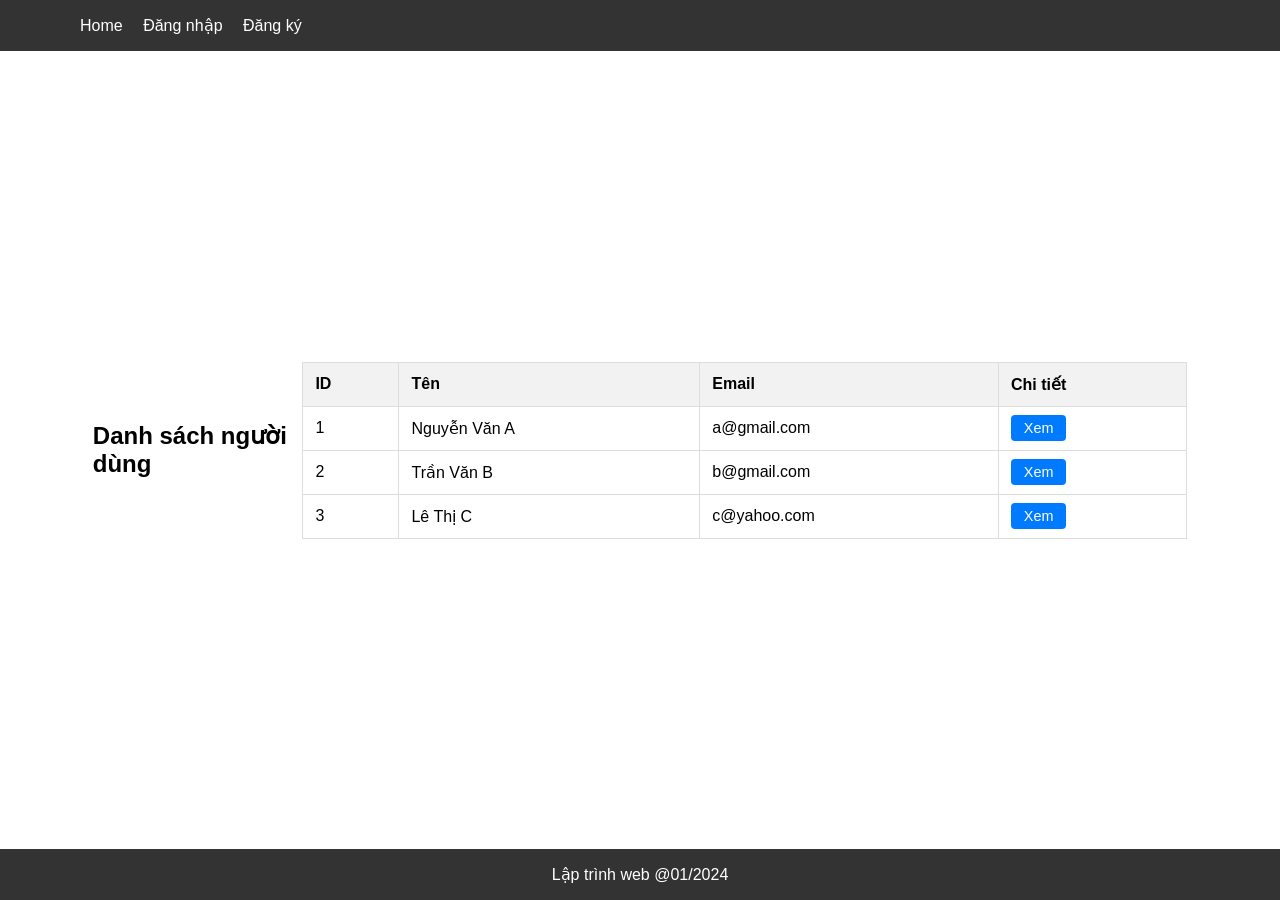
<file: public/index.html>
<!DOCTYPE html>
<html lang="vi">
<head>
    <meta charset="UTF-8">
    <meta name="viewport" content="width=device-width, initial-scale=1.0">
    <title>Trang chủ - Quản lý người dùng</title>
    <link rel="stylesheet" href="css/style.css">
</head>
<body>
    <header>
        <div class="container">

            <nav>
                <a href="index.html">Home</a>
                <a href="login.html">Đăng nhập</a>
                <a href="register.html">Đăng ký</a>
            </nav>
        </div>
    </header>

    <main>
        <div class="container">
            <h2>Danh sách người dùng</h2>
            <table class="user-table">
                <thead>
                    <tr>
                        <th>ID</th>
                        <th>Tên</th>
                        <th>Email</th>
                        <th>Chi tiết</th>
                    </tr>
                </thead>
                <tbody>
                    <tr>
                        <td>1</td>
                        <td>Nguyễn Văn A</td>
                        <td>a@gmail.com</td>
                        <td><a href="view.html?id=1" class="btn-view">Xem</a></td>
                    </tr>
                    <tr>
                        <td>2</td>
                        <td>Trần Văn B</td>
                        <td>b@gmail.com</td>
                        <td><a href="view.html?id=2" class="btn-view">Xem</a></td>
                    </tr>
                    <tr>
                        <td>3</td>
                        <td>Lê Thị C</td>
                        <td>c@yahoo.com</td>
                        <td><a href="view.html?id=3" class="btn-view">Xem</a></td>
                    </tr>
                </tbody>
            </table>
        </div>
    </main>

    <footer>
        <p>Lập trình web @01/2024</p>
    </footer>
</body>
</html>
</file>
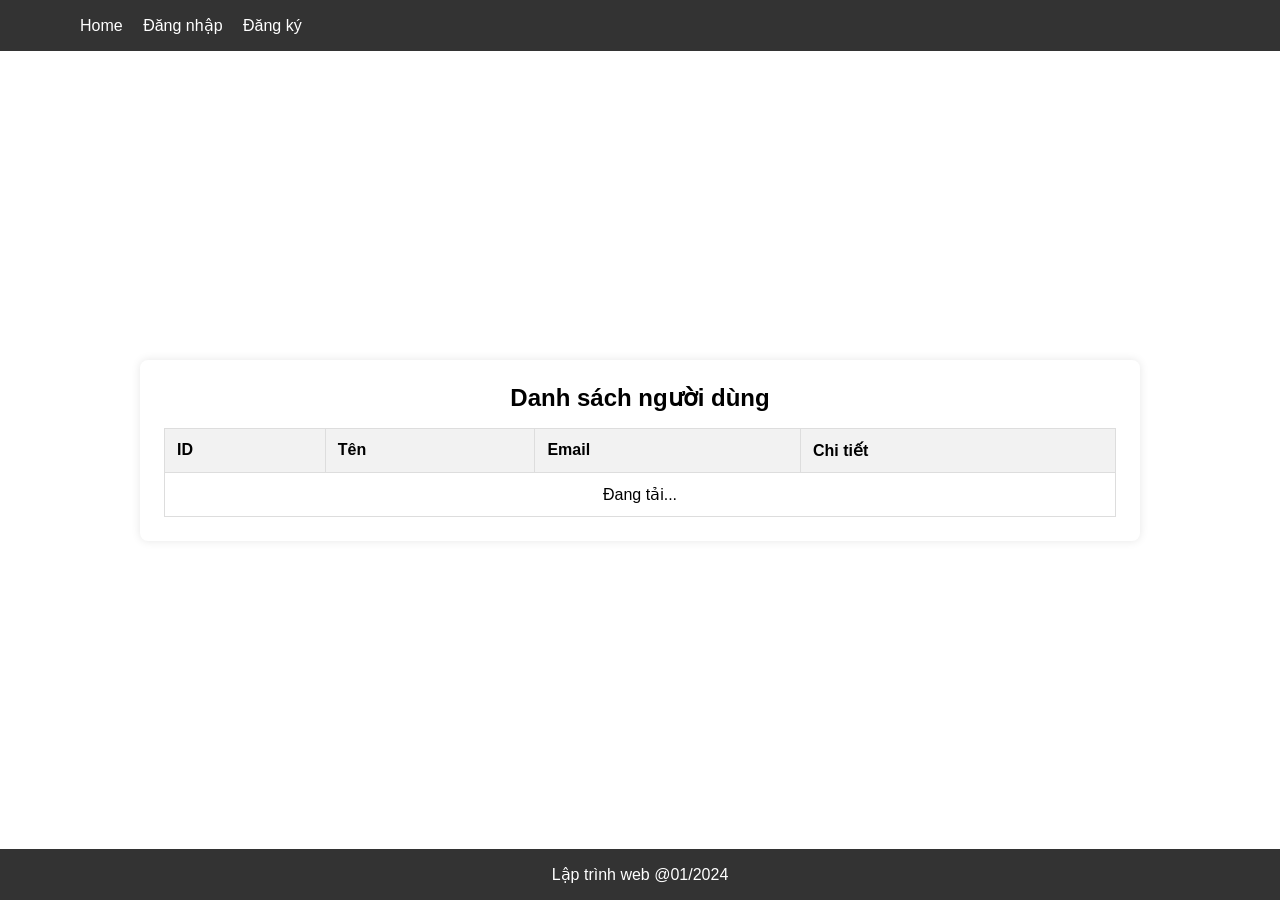
<file: public/list.html>
<!DOCTYPE html>
<html lang="vi">
<head>
    <meta charset="UTF-8">
    <meta name="viewport" content="width=device-width, initial-scale=1.0">
    <title>Danh sách người dùng - Lập trình web</title>
    <link rel="stylesheet" href="css/style.css">
</head>
<body>
    <header>
        <div class="container">
 
            <nav>
                <a href="index.html" class="active">Home</a>
                <a href="login.html">Đăng nhập</a>
                <a href="register.html">Đăng ký</a>
            </nav>
        </div>
    </header>

    <main>
        <div class="list-container">
            <h2>Danh sách người dùng</h2>
            <table class="user-table">
                <thead>
                    <tr>
                        <th>ID</th>
                        <th>Tên</th>
                        <th>Email</th>
                        <th>Chi tiết</th>
                    </tr>
                </thead>
                <tbody id="user-list">
                    <!-- Dữ liệu sẽ được load từ JavaScript -->
                    <tr><td colspan="4" style="text-align:center">Đang tải...</td></tr>
                </tbody>
            </table>
        </div>
    </main>

    <footer>
        <p>Lập trình web @01/2024</p>
    </footer>

    <script src="js/main.js"></script>
</body>
</html>
</file>
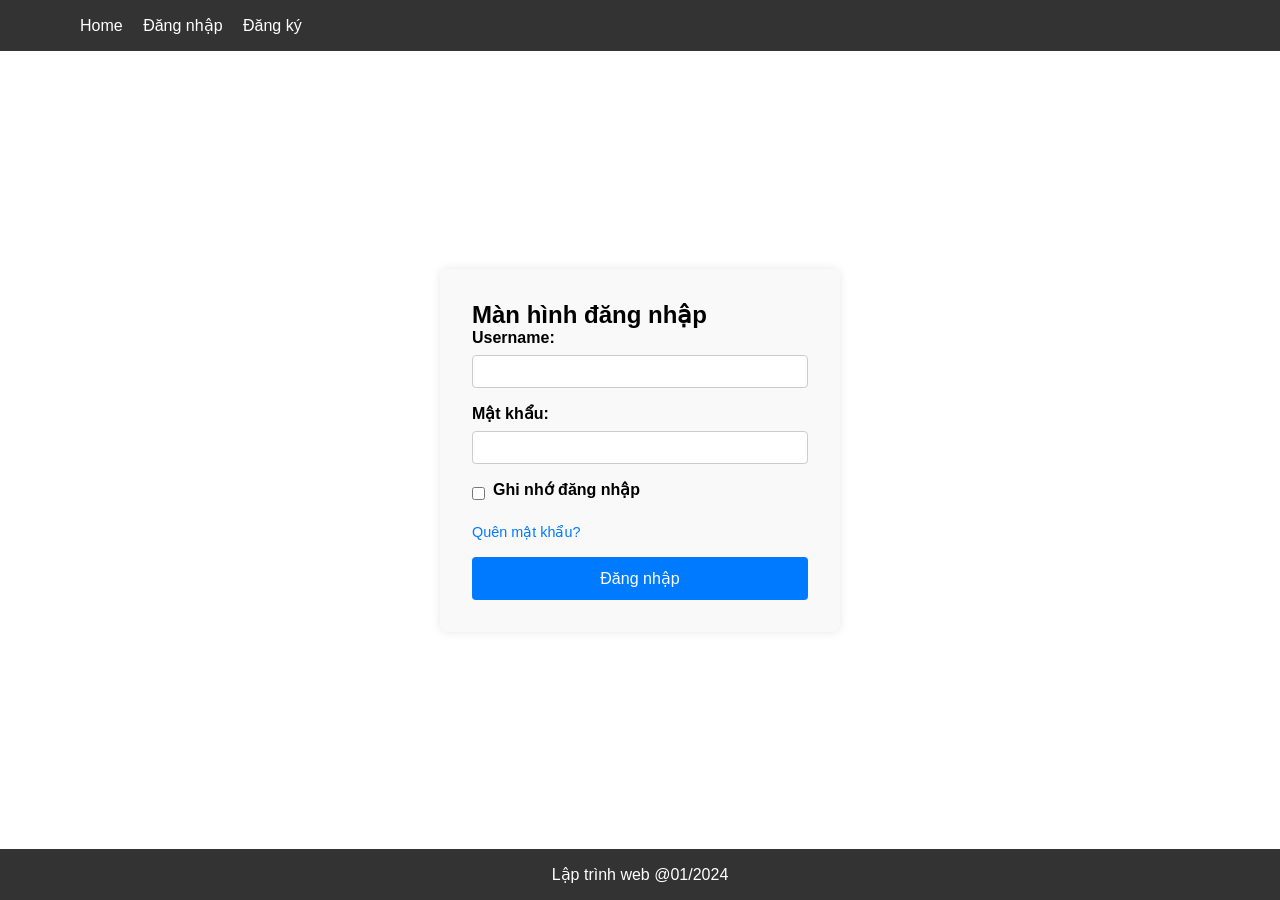
<file: public/login.html>
<!DOCTYPE html>
<html lang="vi">
<head>
    <meta charset="UTF-8">
    <meta name="viewport" content="width=device-width, initial-scale=1.0">
    <title>Đăng nhập</title>
    <link rel="stylesheet" href="css/style.css">
</head>
<body>
    <header>
        <div class="container">
            <nav>
                <a href="#">Home</a>
                <a href="login.html">Đăng nhập</a>
                <a href="register.html">Đăng ký</a>
            </nav>
        </div>
    </header>

    <main>
        <div class="form-container">
            <h2>Màn hình đăng nhập</h2>
            <form id="loginForm">
                <div class="form-group">
                    <label>Username:</label>
                    <input type="text" id="username" required>
                </div>
                <div class="form-group">
                    <label>Mật khẩu:</label>
                    <input type="password" id="password" required>
                </div>
                <div class="form-group checkbox">
                    <input type="checkbox" id="remember">
                    <label for="remember">Ghi nhớ đăng nhập</label>
                </div>
                <div class="form-group">
                    <a href="#" class="forgot">Quên mật khẩu?</a>
                </div>
                <button type="submit">Đăng nhập</button>
            </form>
        </div>
    </main>

    <footer>
        <p>Lập trình web @01/2024</p>
    </footer>

    <script src="js/main.js"></script>
</body>
</html>
</file>
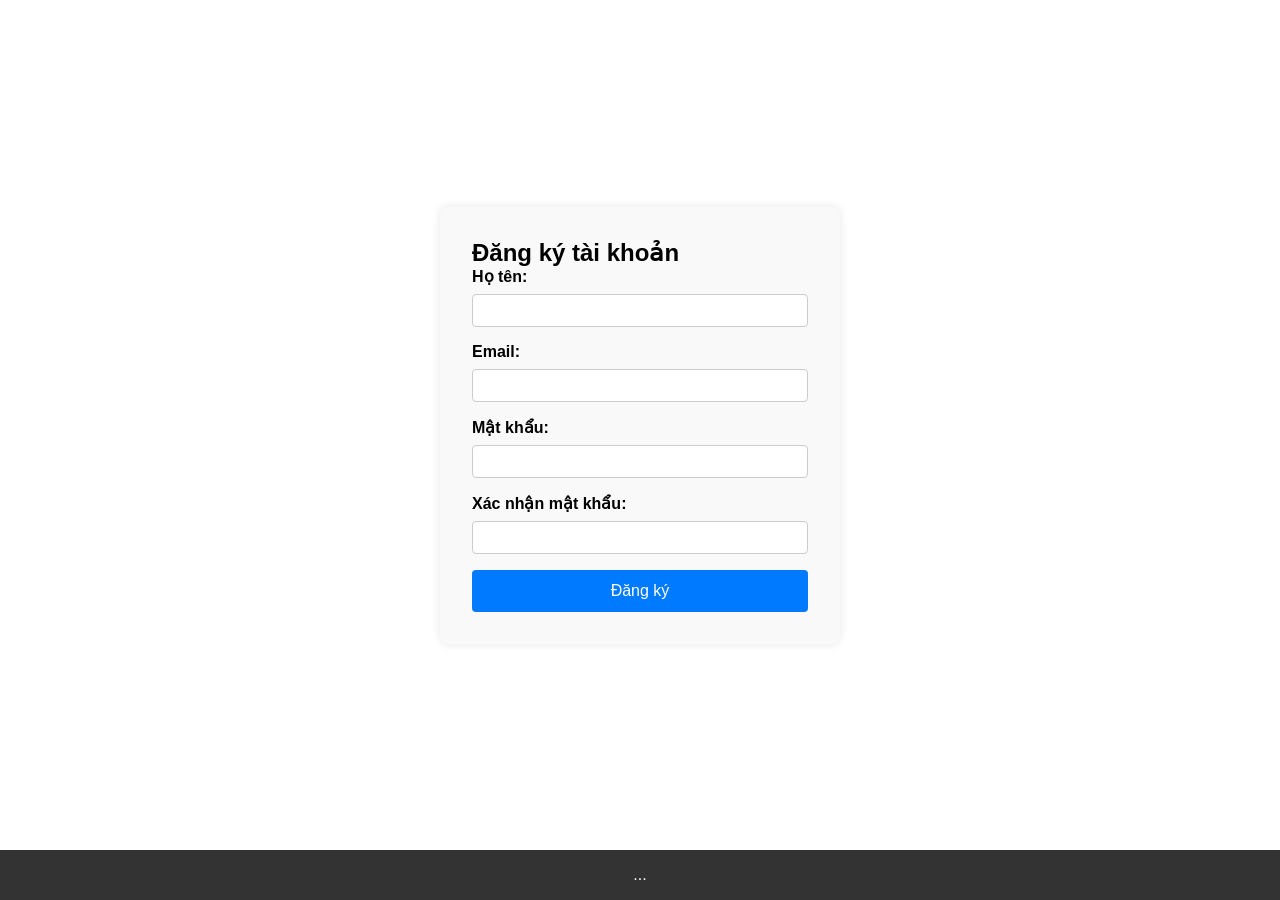
<file: public/register.html>
<!DOCTYPE html>
<html lang="vi">
<head>
    <meta charset="UTF-8">
    <title>Đăng ký</title>
    <link rel="stylesheet" href="css/style.css">
</head>
<body>

    <main>
        <div class="form-container">
            <h2>Đăng ký tài khoản</h2>
            <form id="registerForm">
                <div class="form-group">
                    <label>Họ tên:</label>
                    <input type="text" id="fullname" required>
                </div>
                <div class="form-group">
                    <label>Email:</label>
                    <input type="email" id="email" required>
                </div>
                <div class="form-group">
                    <label>Mật khẩu:</label>
                    <input type="password" id="reg_password" required>
                </div>
                <div class="form-group">
                    <label>Xác nhận mật khẩu:</label>
                    <input type="password" id="confirm_password" required>
                </div>
                <button type="submit">Đăng ký</button>
            </form>
        </div>
    </main>
    <footer> ... </footer>
    <script src="js/main.js"></script>
</body>
</html>
</file>
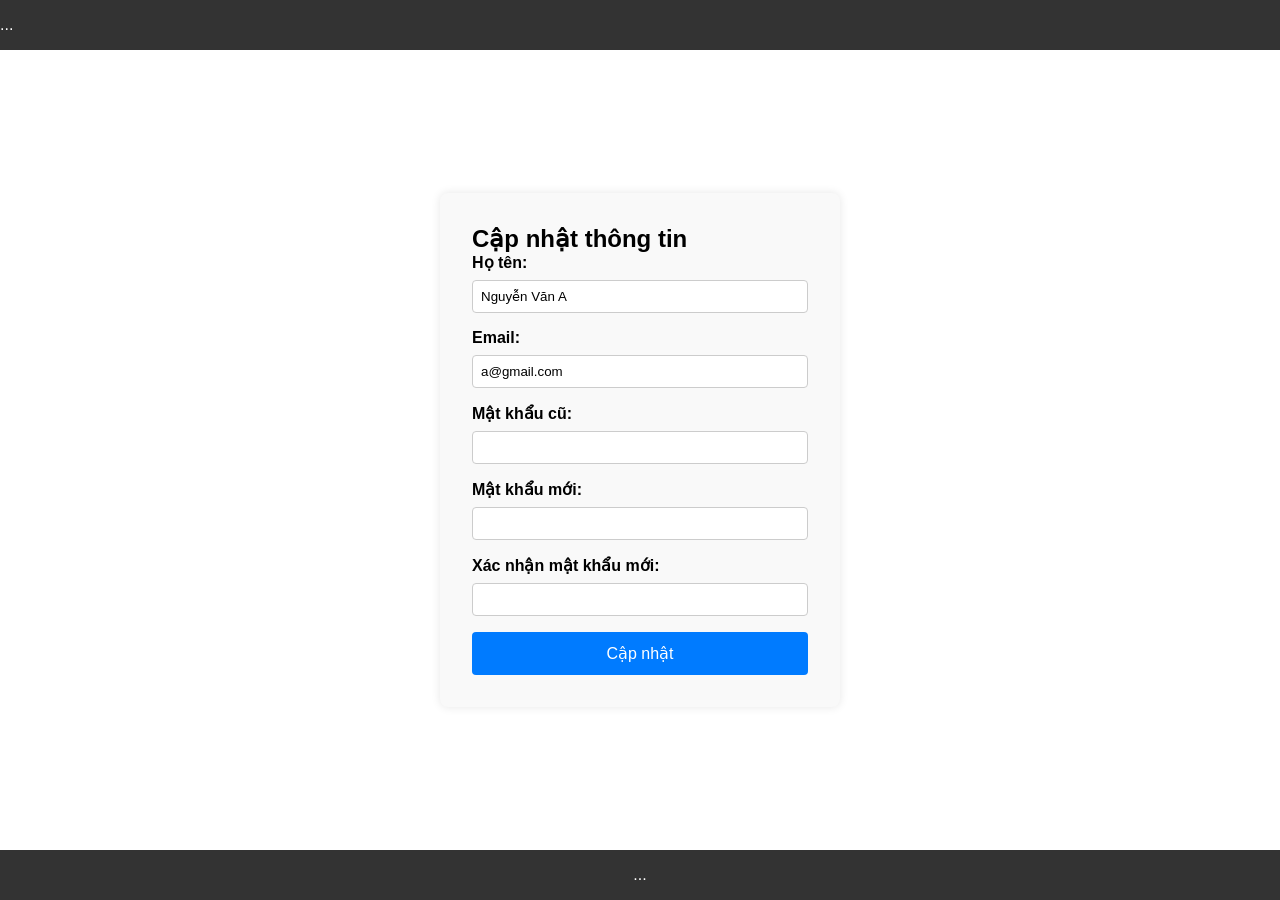
<file: public/update.html>
<!DOCTYPE html>
<html lang="vi">
<head>
    <meta charset="UTF-8">
    <title>Cập nhật thông tin</title>
    <link rel="stylesheet" href="css/style.css">
</head>
<body>
    <header> ... </header>
    <main>
        <div class="form-container">
            <h2>Cập nhật thông tin</h2>
            <form id="updateForm">
                <div class="form-group">
                    <label>Họ tên:</label>
                    <input type="text" id="fullname" value="Nguyễn Văn A" required>
                </div>
                <div class="form-group">
                    <label>Email:</label>
                    <input type="email" id="email" value="a@gmail.com" required>
                </div>
                <div class="form-group">
                    <label>Mật khẩu cũ:</label>
                    <input type="password" id="old_password" required>
                </div>
                <div class="form-group">
                    <label>Mật khẩu mới:</label>
                    <input type="password" id="new_password">
                </div>
                <div class="form-group">
                    <label>Xác nhận mật khẩu mới:</label>
                    <input type="password" id="confirm_new_password">
                </div>
                <button type="submit">Cập nhật</button>
            </form>
        </div>
    </main>
    <footer> ... </footer>
    <script src="js/main.js"></script>
</body>
</html>
</file>
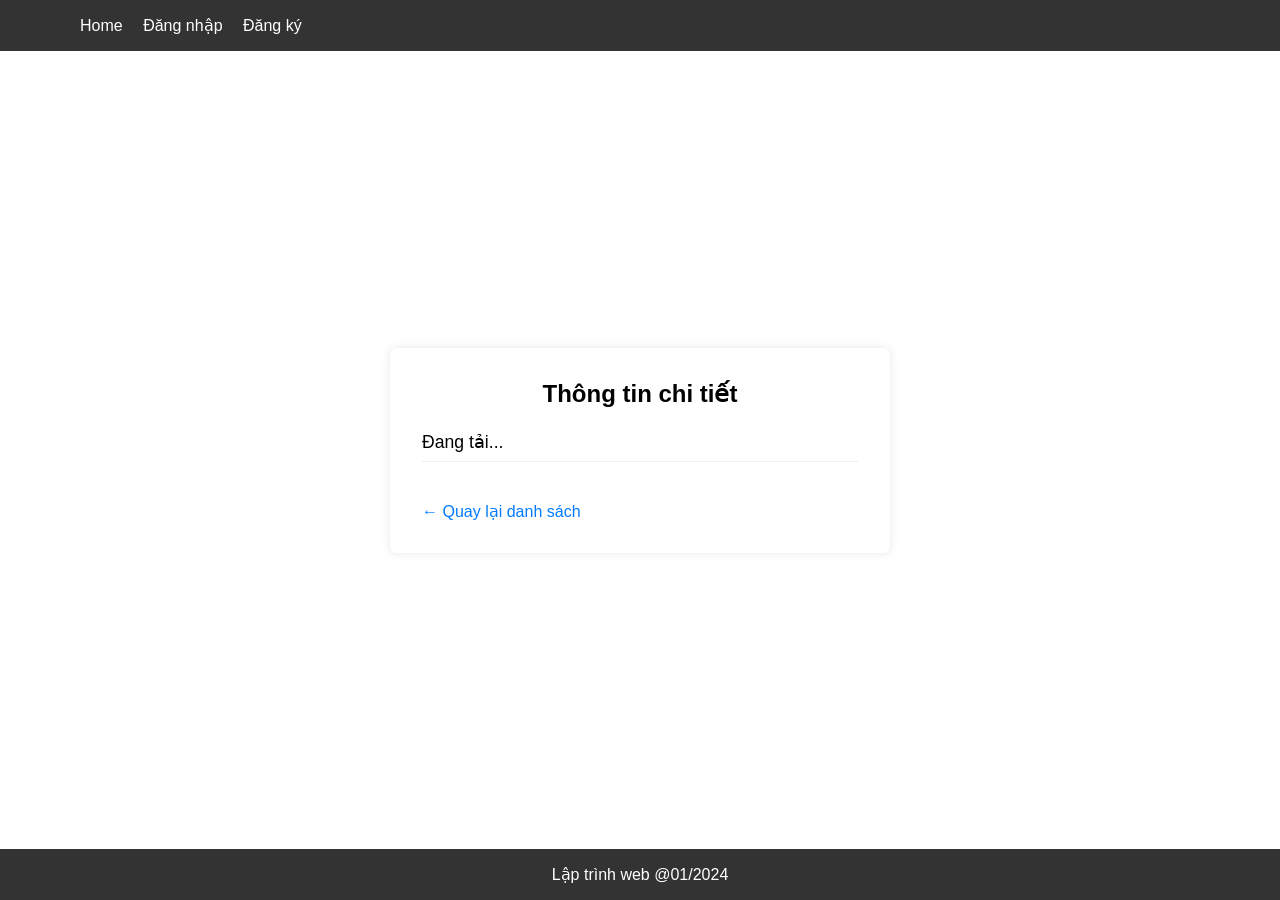
<file: public/view.html>
<!DOCTYPE html>
<html lang="vi">
<head>
    <meta charset="UTF-8">
    <title>Chi tiết người dùng - Lập trình web</title>
    <link rel="stylesheet" href="css/style.css">
</head>
<body>
    <header>
        <div class="container">
            <nav>
                <a href="index.html">Home</a>
                <a href="login.html">Đăng nhập</a>
                <a href="register.html">Đăng ký</a>
            </nav>
        </div>
    </header>

    <main>
        <div class="detail-container">
            <h2>Thông tin chi tiết</h2>
            <div id="user-detail">
                <!-- Dữ liệu sẽ được load từ JavaScript -->
                <p>Đang tải...</p>
            </div>
            <a href="index.html" class="btn-back">← Quay lại danh sách</a>
        </div>
    </main>

    <footer>
        <p>Lập trình web @01/2024</p>
    </footer>

    <script src="js/main.js"></script>
</body>
</html>
</file>
<file: public/css/style.css>
* {
    margin: 0;
    padding: 0;
    box-sizing: border-box;
}

body {
    font-family: Arial, sans-serif;
    display: flex;
    flex-direction: column;
    min-height: 100vh;
}

header {
    background: #333;
    color: #fff;
    padding: 1rem 0;
}

.container {
    width: 90%;
    max-width: 1200px;
    margin: 0 auto;
    display: flex;
    justify-content: space-between;
    align-items: center;
}

nav a {
    color: #fff;
    text-decoration: none;
    margin-left: 1rem;
}

nav a:hover {
    text-decoration: underline;
}

main {
    flex: 1;
    display: flex;
    justify-content: center;
    align-items: center;
    padding: 2rem;
}

.form-container {
    background: #f9f9f9;
    padding: 2rem;
    border-radius: 8px;
    box-shadow: 0 0 10px rgba(0,0,0,0.1);
    width: 100%;
    max-width: 400px;
}

.form-group {
    margin-bottom: 1rem;
}

.form-group label {
    display: block;
    margin-bottom: 0.5rem;
    font-weight: bold;
}

.form-group input[type="text"],
.form-group input[type="password"],
.form-group input[type="email"] {
    width: 100%;
    padding: 0.5rem;
    border: 1px solid #ccc;
    border-radius: 4px;
}

.checkbox {
    display: flex;
    align-items: center;
}

.checkbox input {
    width: auto;
    margin-right: 0.5rem;
}

button {
    background: #007bff;
    color: #fff;
    border: none;
    padding: 0.75rem;
    width: 100%;
    border-radius: 4px;
    cursor: pointer;
    font-size: 1rem;
}

button:hover {
    background: #0056b3;
}

.forgot {
    font-size: 0.9rem;
    color: #007bff;
    text-decoration: none;
}

footer {
    background: #333;
    color: #fff;
    text-align: center;
    padding: 1rem 0;
    margin-top: auto;
}
/* ===== ĐÃ GIỮ NGUYÊN CÁC STYLE CŨ ===== */
/* (phần header, form, footer,... vẫn giữ nguyên) */

/* === THÊM MỚI CHO TRANG LIST === */
.list-container {
    width: 90%;
    max-width: 1000px;
    margin: 0 auto;
    background: #fff;
    padding: 1.5rem;
    border-radius: 8px;
    box-shadow: 0 0 10px rgba(0,0,0,0.1);
}
.list-container h2 {
    text-align: center;
    margin-bottom: 1rem;
}
.user-table {
    width: 100%;
    border-collapse: collapse;
}
.user-table th,
.user-table td {
    border: 1px solid #ddd;
    padding: 0.75rem;
    text-align: left;
}
.user-table th {
    background-color: #f2f2f2;
}
.btn-view {
    background-color: #007bff;
    color: white;
    padding: 0.3rem 0.8rem;
    border-radius: 4px;
    text-decoration: none;
    font-size: 0.9rem;
}
.btn-view:hover {
    background-color: #0056b3;
}

/* === THÊM MỚI CHO TRANG VIEW === */
.detail-container {
    background: #fff;
    padding: 2rem;
    border-radius: 8px;
    width: 100%;
    max-width: 500px;
    margin: 2rem auto;
    box-shadow: 0 0 10px rgba(0,0,0,0.1);
}
.detail-container h2 {
    text-align: center;
    margin-bottom: 1.5rem;
}
.detail-container p {
    margin: 1rem 0;
    font-size: 1.1rem;
    border-bottom: 1px solid #eee;
    padding-bottom: 0.5rem;
}
.btn-back {
    display: inline-block;
    margin-top: 1.5rem;
    color: #007bff;
    text-decoration: none;
    text-align: center;
}
.btn-back:hover {
    text-decoration: underline;
}
</file>
